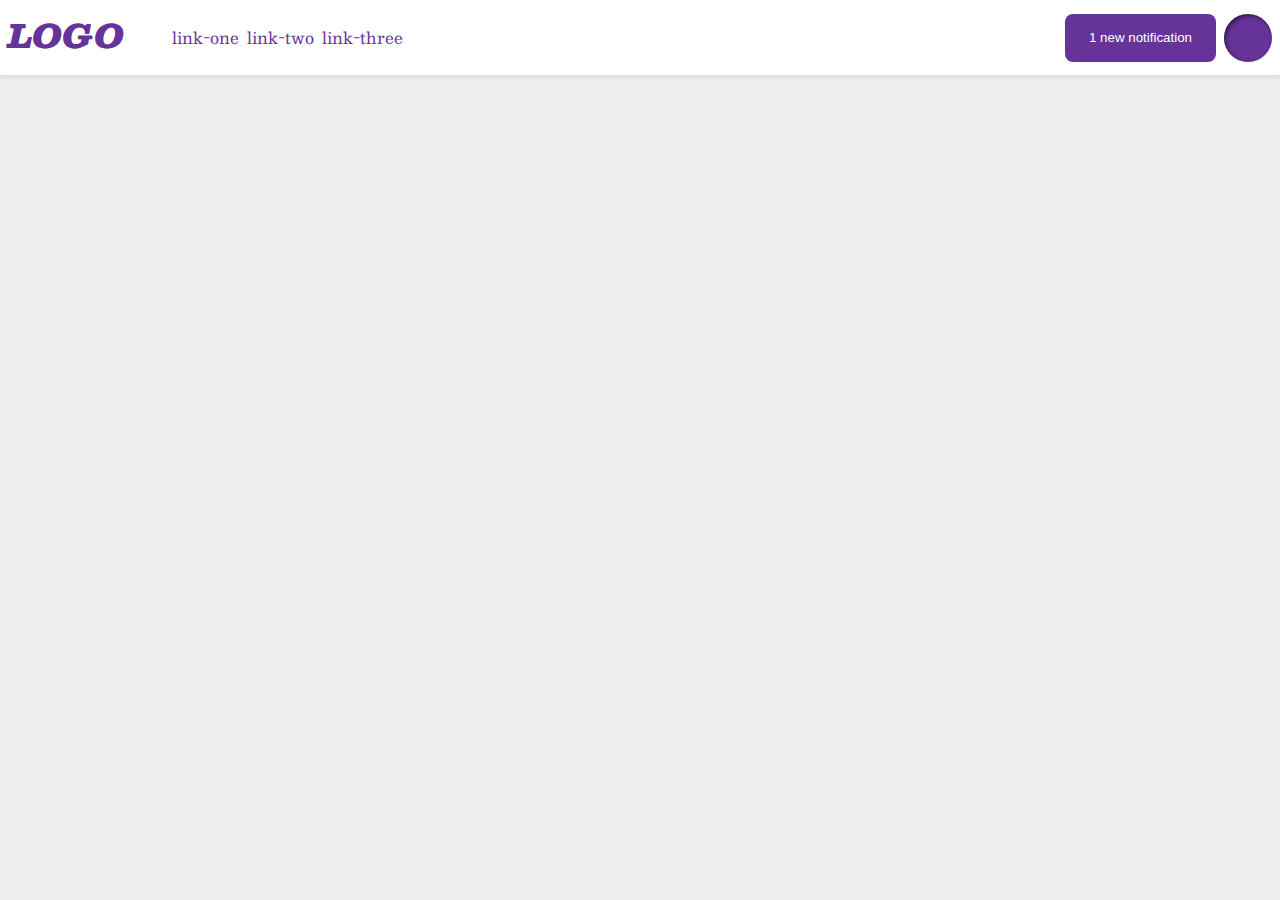
<file: flex/03-flex-header-2/index.html>
<!DOCTYPE html>
<html lang="en">
  <head>
    <meta charset="UTF-8">
    <meta http-equiv="X-UA-Compatible" content="IE=edge">
    <meta name="viewport" content="width=device-width, initial-scale=1.0">
    <title>Flex Header 2</title>
    <link rel="stylesheet" href="style.css">
  </head>
  <body>
    <div class="header">
      <div class="left-items">

        <div class="logo">
          LOGO
        </div>
        <ul class="links">
          <li><a href="google.com">link-one</a></li>
          <li><a href="google.com">link-two</a></li>
          <li><a href="google.com">link-three</a></li>
        </ul>
      </div>

      <div class = "right-items">
        <button class="notifications">
          1 new notification
        </button>
        <div class="profile-image"></div>
      </div>
      
    </div>
  </body>
</html>
</file>
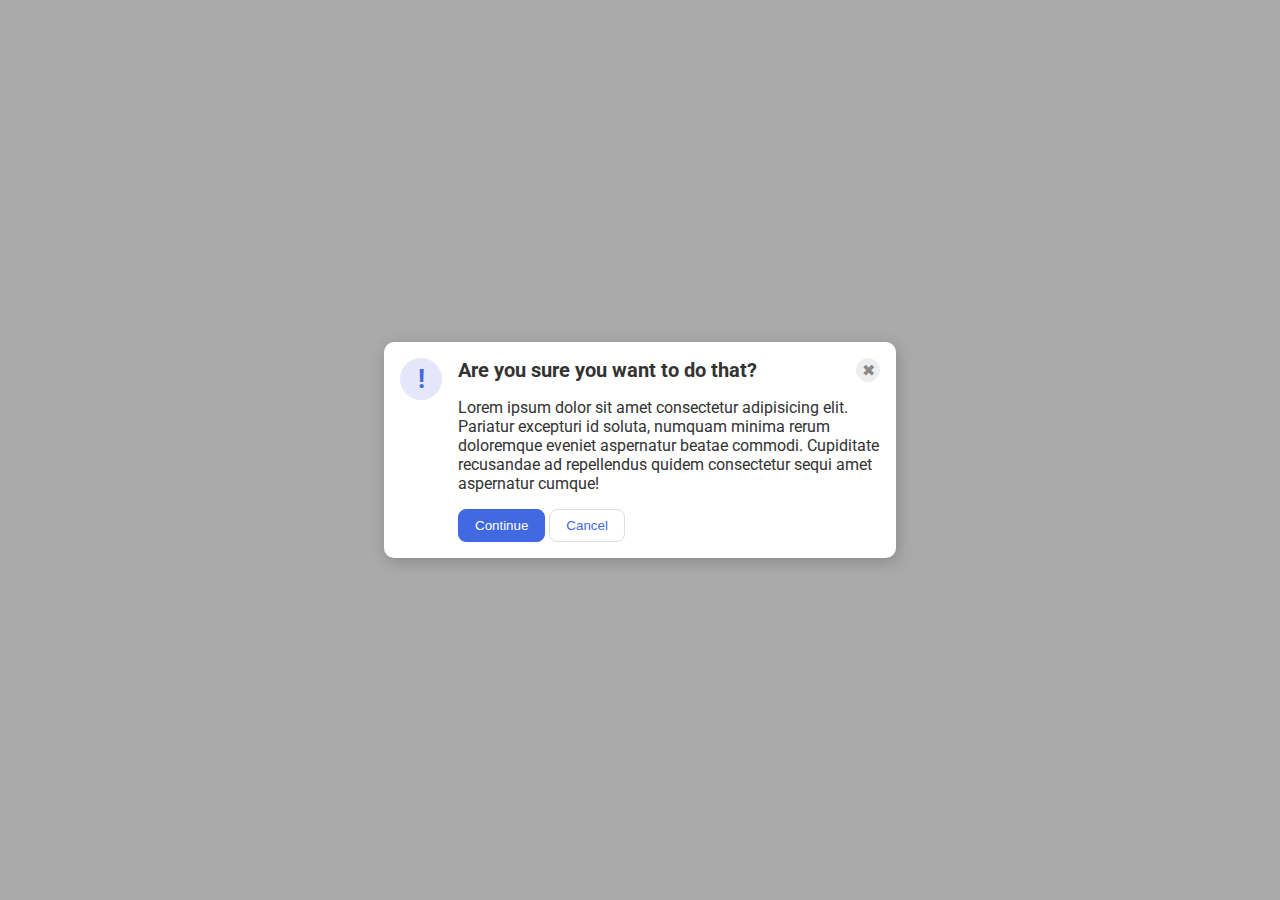
<file: flex/05-flex-modal/index.html>
<!DOCTYPE html>
<html lang="en">
  <head>
    <meta charset="UTF-8">
    <meta http-equiv="X-UA-Compatible" content="IE=edge">
    <meta name="viewport" content="width=device-width, initial-scale=1.0">
    <link rel="stylesheet" href="style.css">
    <title>Modal</title>
  </head>
  <body>
    <div class="modal">

      <div class="icon">!</div>
      
      <div class="content">
        
        <div class="top-content">
          <div class="header">Are you sure you want to do that?</div>
          <button class="close-button">✖</button>
        </div>
        <div class="text">Lorem ipsum dolor sit amet consectetur adipisicing elit. Pariatur excepturi id soluta, numquam minima rerum doloremque eveniet aspernatur beatae commodi. Cupiditate recusandae ad repellendus quidem consectetur sequi amet aspernatur cumque!</div>
        
        <div class="bottom-content">
          <button class="continue">Continue</button>
          <button class="cancel">Cancel</button>
      
        </div>
      </div>
    
    
    </div>
  </body>
</html>
</file>
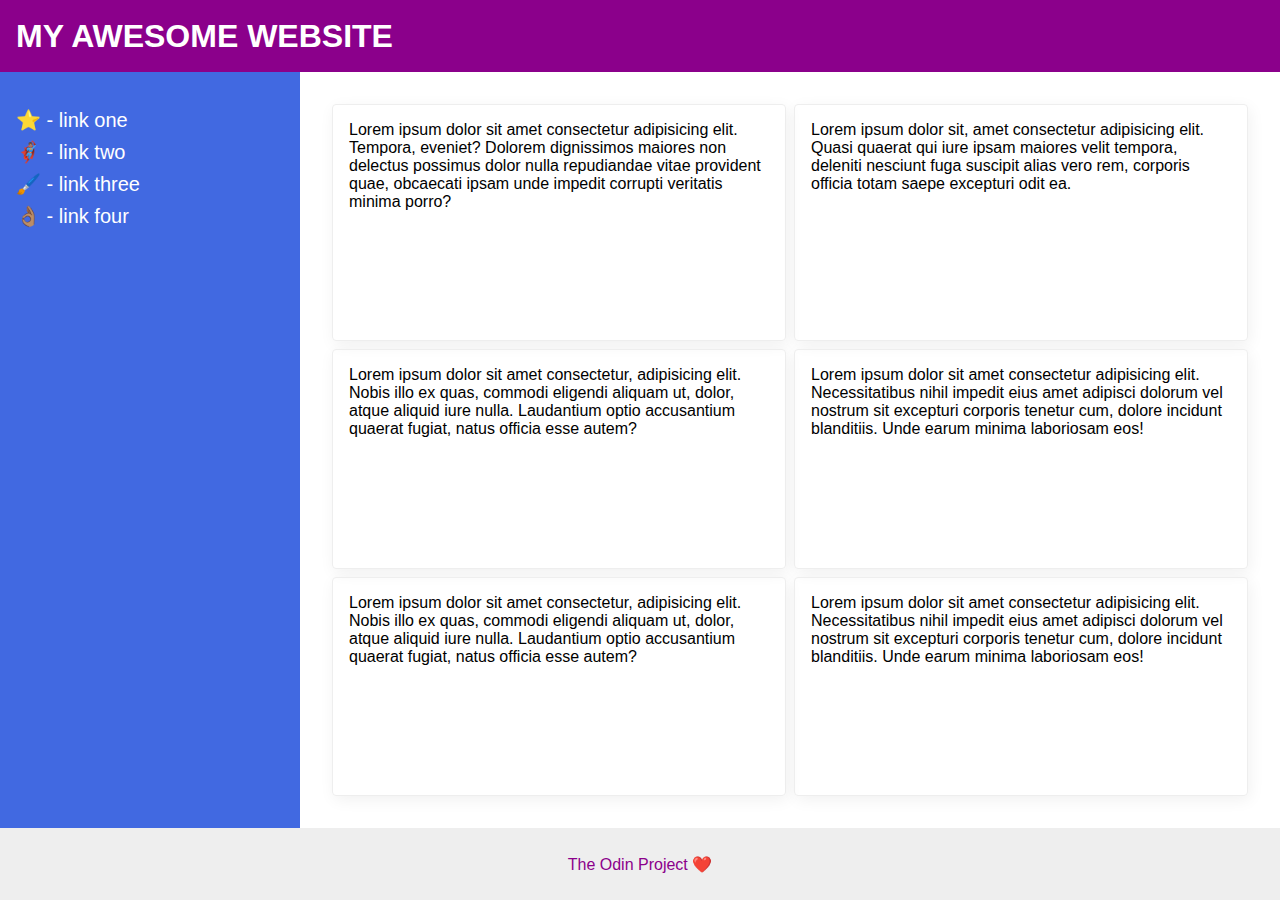
<file: flex/07-flex-layout-2/index.html>
<!DOCTYPE html>
<html lang="en">
  <head>
    <meta charset="UTF-8">
    <meta http-equiv="X-UA-Compatible" content="IE=edge">
    <meta name="viewport" content="width=device-width, initial-scale=1.0">
    <title>The Holy Grail</title>
    <link rel="stylesheet" href="style.css">
  </head>
  <body>

    <div class="header">
      MY AWESOME WEBSITE
    </div>
    
    <div class="center-content">

      <div class="sidebar">
        <ul>
          <li><a href="#">⭐ - link one</a></li>
          <li><a href="#">🦸🏽‍♂️ - link two</a></li>
          <li><a href="#">🖌️ - link three</a></li>
          <li><a href="#">👌🏽 - link four</a></li>
        </ul>
      </div>

      <div class="content-cards">
        <div class="card">Lorem ipsum dolor sit amet consectetur adipisicing elit. Tempora, eveniet? Dolorem dignissimos maiores non delectus possimus dolor nulla repudiandae vitae provident quae, obcaecati ipsam unde impedit corrupti veritatis minima porro?</div>
        <div class="card">Lorem ipsum dolor sit, amet consectetur adipisicing elit. Quasi quaerat qui iure ipsam maiores velit tempora, deleniti nesciunt fuga suscipit alias vero rem, corporis officia totam saepe excepturi odit ea.</div>
        <div class="card">Lorem ipsum dolor sit amet consectetur, adipisicing elit. Nobis illo ex quas, commodi eligendi aliquam ut, dolor, atque aliquid iure nulla. Laudantium optio accusantium quaerat fugiat, natus officia esse autem?</div>
        <div class="card">Lorem ipsum dolor sit amet consectetur adipisicing elit. Necessitatibus nihil impedit eius amet adipisci dolorum vel nostrum sit excepturi corporis tenetur cum, dolore incidunt blanditiis. Unde earum minima laboriosam eos!</div>
        <div class="card">Lorem ipsum dolor sit amet consectetur, adipisicing elit. Nobis illo ex quas, commodi eligendi aliquam ut, dolor, atque aliquid iure nulla. Laudantium optio accusantium quaerat fugiat, natus officia esse autem?</div>
        <div class="card">Lorem ipsum dolor sit amet consectetur adipisicing elit. Necessitatibus nihil impedit eius amet adipisci dolorum vel nostrum sit excepturi corporis tenetur cum, dolore incidunt blanditiis. Unde earum minima laboriosam eos!</div>
      </div>

    </div>

    <div class="footer">
      The Odin Project ❤️
    </div>
  </body>
</html>
</file>
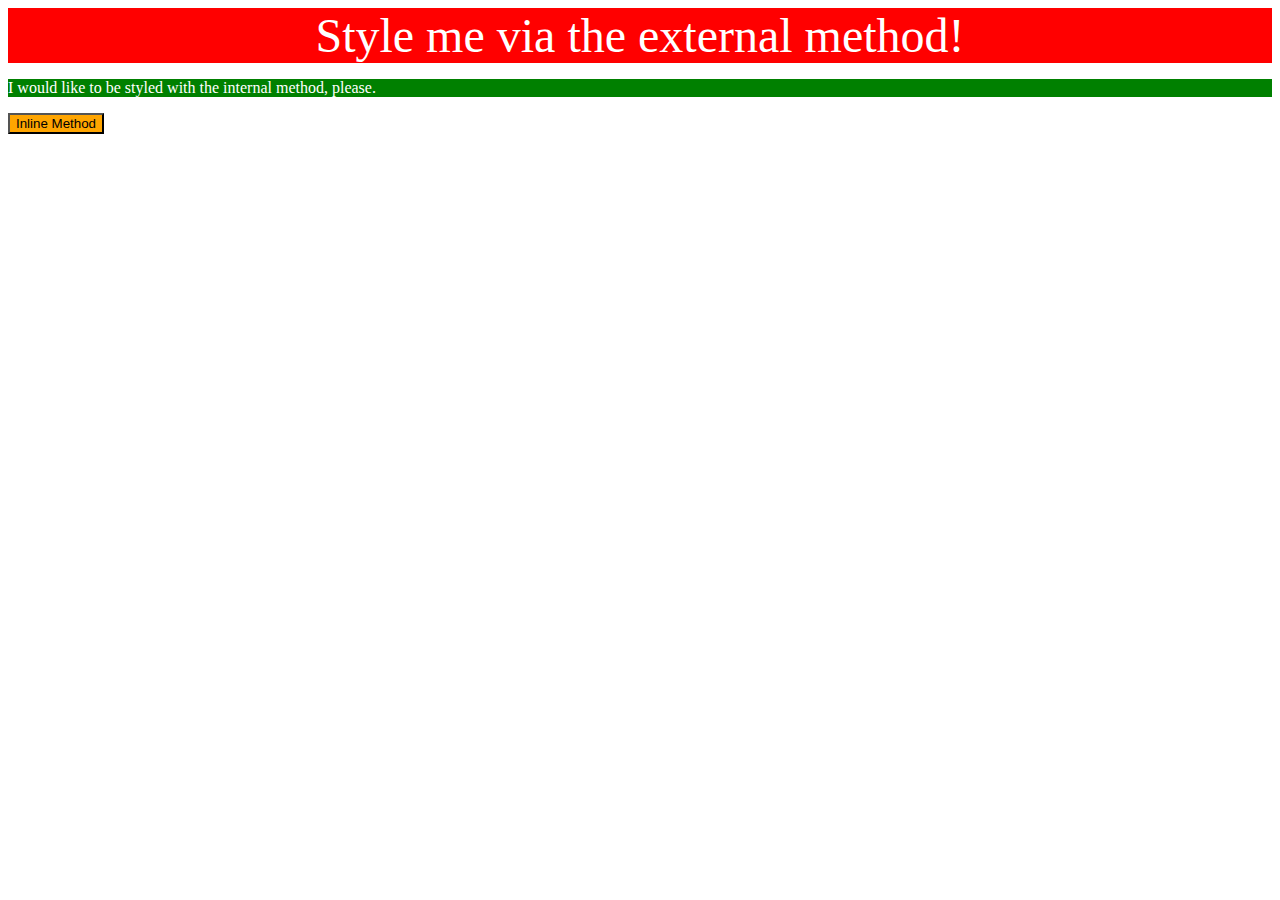
<file: foundations/01-css-methods/index.html>
<!DOCTYPE html>
<html lang="en">
  <head>
    <meta charset="UTF-8">
    <meta http-equiv="X-UA-Compatible" content="IE=edge">
    <meta name="viewport" content="width=device-width, initial-scale=1.0">
    <link rel="stylesheet" href="./styles.css">
    <title>Methods for Adding CSS</title>
  </head>
  <body>
    <div>Style me via the external method!</div>
    <p>I would like to be styled with the internal method, please.</p>
    <button>Inline Method</button>
  </body>
</html>
</file>
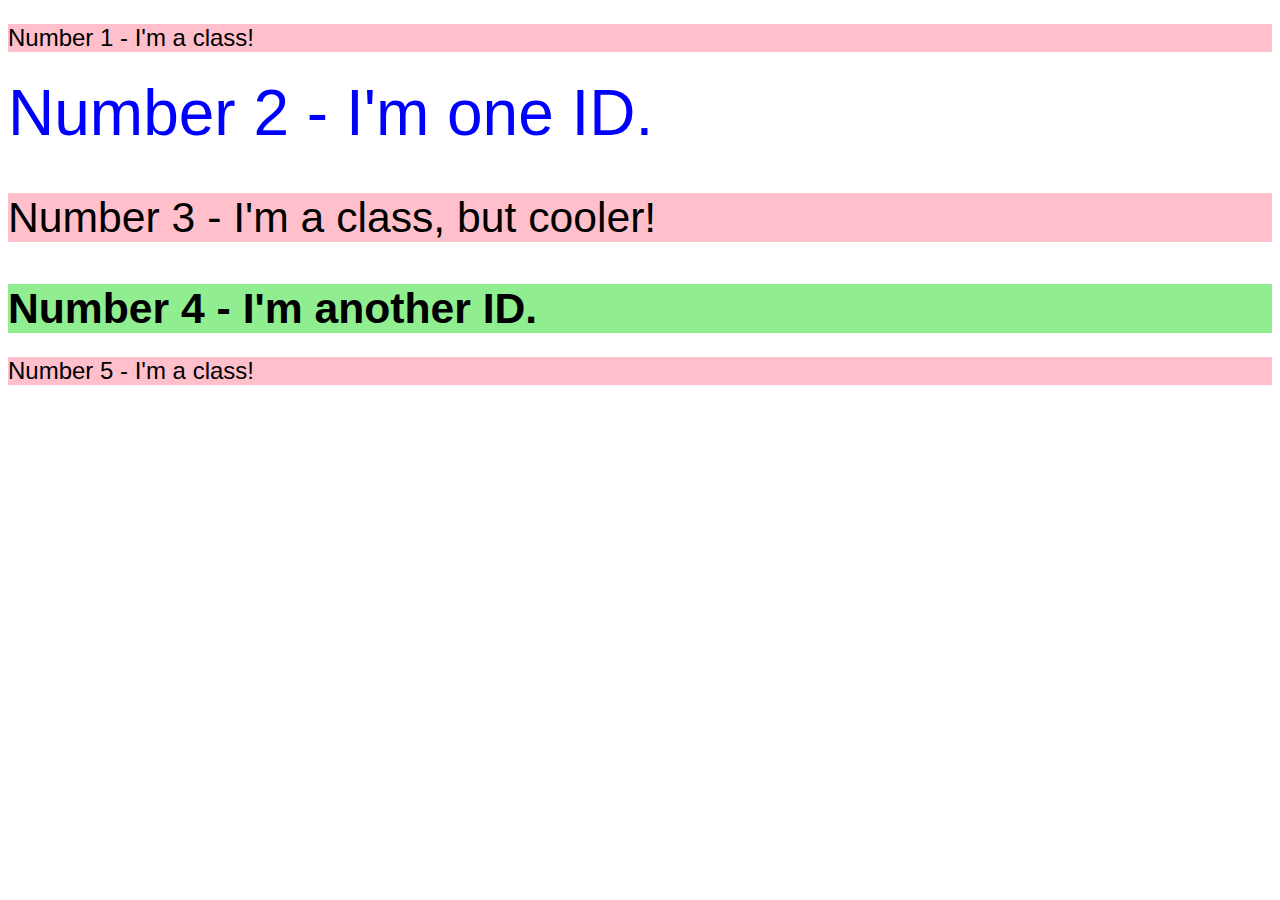
<file: foundations/02-class-id-selectors/index.html>
<!DOCTYPE html>
<html lang="en">
  <head>
    <meta charset="UTF-8">
    <meta http-equiv="X-UA-Compatible" content="IE=edge">
    <meta name="viewport" content="width=device-width, initial-scale=1.0">
    <title>Class and ID Selectors</title>
    <link rel="stylesheet" href="style.css">
  </head>
  <body>
    <p class="paragraphclass">Number 1 - I'm a class!</p>
    <div id="otheruniquediv">Number 2 - I'm one ID.</div>
    <p class="paragraphclass special">Number 3 - I'm a class, but cooler!</p>
    <div id="uniquediv">Number 4 - I'm another ID.</div>
    <p class="paragraphclass">Number 5 - I'm a class!</p>
  </body>
</html>
</file>
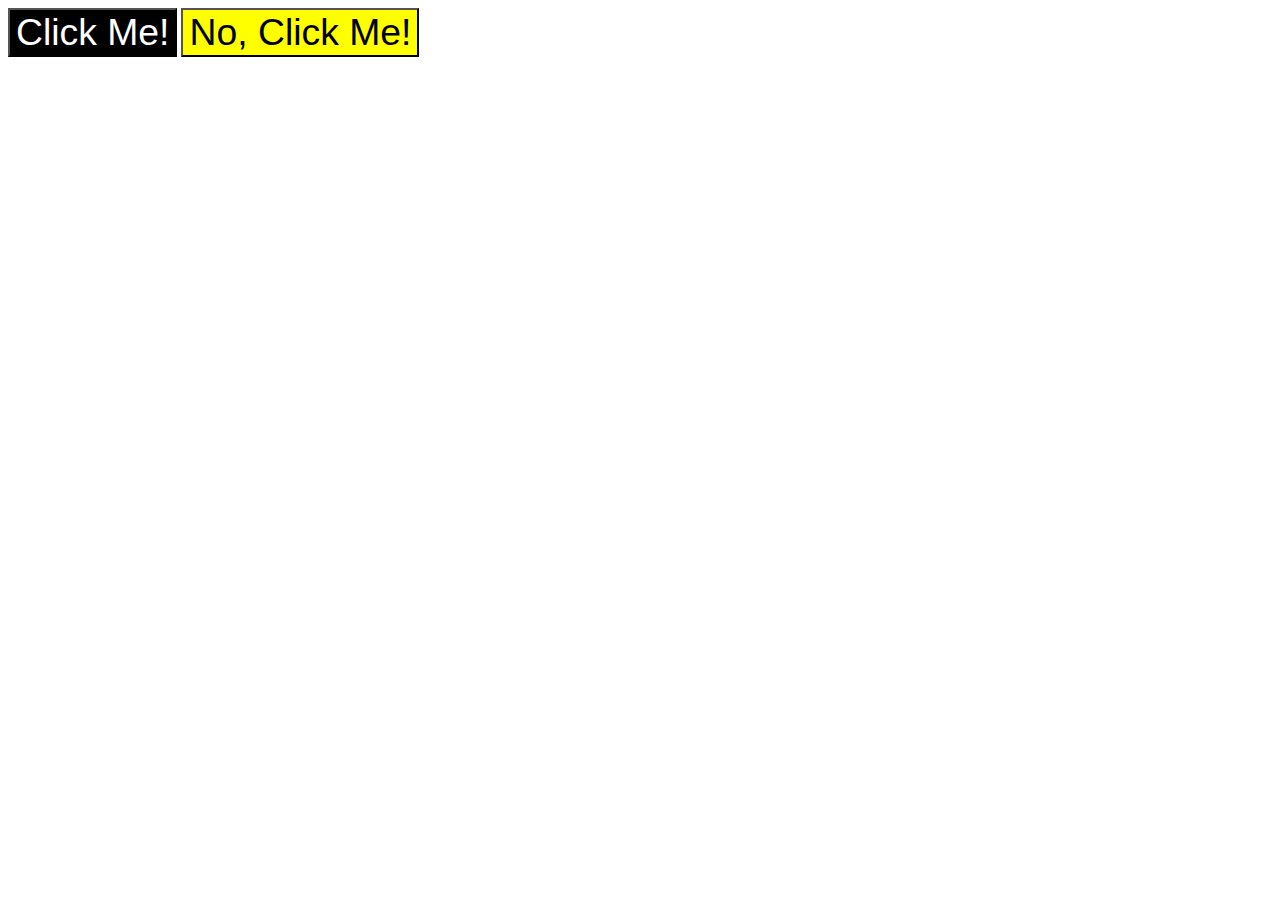
<file: foundations/03-grouping-selectors/index.html>
<!DOCTYPE html>
<html lang="en">
  <head>
    <meta charset="UTF-8">
    <meta http-equiv="X-UA-Compatible" content="IE=edge">
    <meta name="viewport" content="width=device-width, initial-scale=1.0">
    <title>Grouping Selectors</title>
    <link rel="stylesheet" href="style.css">
  </head>
  <body>
    <button class="blk">Click Me!</button>
    <button class="yel">No, Click Me!</button>
  </body>
</html>
</file>
<file: flex/03-flex-header-2/style.css>
/* this is some magical font-importing.  
you'll learn about it later. */
@import url('https://fonts.googleapis.com/css2?family=Besley:ital,wght@0,400;1,900&display=swap');

body {
  margin: 0;
  background: #eee;
  font-family: Besley, serif;
}

.header {
  background: white;
  border-bottom: 1px solid #ddd;
  box-shadow: 0 0 8px rgba(0,0,0,.1);
  display: flex;
  align-items: center;
  justify-content: space-between;
  gap:8px;
}

.left-items, .right-items {
  display: flex;
  gap:8px;
  padding: 8px;
}

.profile-image {
  background: rebeccapurple;
  box-shadow: inset 2px 2px 4px rgba(0,0,0,.5);
  border-radius: 50%;
  width: 48px;
  height: 48px;
}

.logo {
  color: rebeccapurple;
  font-size: 32px;
  font-weight: 900;
  font-style: italic;
}

button {
  border: none;
  border-radius: 8px;
  background: rebeccapurple;
  color: white;
  padding: 8px 24px;
}

a {
  /* this removes the line under our links */
  text-decoration: none;
  color: rebeccapurple;
}

ul {
  list-style-type: none;
  display: flex;
  gap:8px;
}
</file>
<file: flex/05-flex-modal/style.css>
@import url('https://fonts.googleapis.com/css2?family=Roboto:wght@400;700&display=swap');

html, body {
  height: 100%;
}

body {
  font-family: Roboto, sans-serif;
  margin: 0;
  background: #aaa;
  color: #333;
  /* I'll give you this one for free lol */
  display: flex;
  align-items: center;
  justify-content: center;
}

.modal {
  background: white;
  width: 480px;
  border-radius: 10px;
  box-shadow: 2px 4px 16px rgba(0,0,0,.2);
  display: flex;
  padding: 16px;
  gap:16px;
}

.content {
  display: flex;
  flex-direction: column;
  flex: 1 1 auto;
  gap: 16px;
}

.icon {
  color: royalblue;
  font-size: 26px;
  font-weight: 700;
  background: lavender;
  width: 42px;
  height: 42px;
  border-radius: 50%;
  display: flex;
  align-items: center;
  justify-content: center;
  flex: 1 0 auto;
}

.top-content {
  display: flex;
  justify-content: space-between;
}

.close-button {
  background: #eee;
  border-radius: 50%;
  color: #888;
  font-weight: 400;
  font-size: 16px;
  height: 24px;
  width: 24px;
  display: flex;
  align-items: center;
  justify-content: center;
  border: 1px solid #eee;
  padding: 0;
}

button {
  cursor: pointer;
  padding: 8px 16px;
  border-radius: 8px;
}

button.continue {
  background: royalblue;
  border: 1px solid royalblue;
  color: white;
}

button.cancel {
  background: white;
  border: 1px solid #ddd;
  color: royalblue;
}

.header {
  font-size: 20px;
  font-weight: bold;
}
</file>
<file: flex/07-flex-layout-2/style.css>
body {
  font-family: -apple-system, BlinkMacSystemFont, 'Segoe UI', Roboto, Oxygen, Ubuntu, Cantarell, 'Open Sans', 'Helvetica Neue', sans-serif;
  margin: 0;
  min-height: 100vh;
  display: flex;
  flex-direction: column;
}

.header {
  height: 72px;
  background: darkmagenta;
  color: white;
  flex: 0 0 auto;
  font-size: 32px;
  font-weight: 900;
  display: flex;
  align-items: center;
  padding: 0 16px;
}

.footer {
  height: 72px;
  background: #eee;
  color: darkmagenta;
  flex: 0 0 auto;
  display: flex;
  align-items: center;
 justify-content: center;
}

.center-content {
  display: flex;
  flex: 1 1 auto;
}

.content-cards {
  display: flex;
  flex-wrap: wrap;  
  gap:8px;
  padding: 32px;
}

.sidebar {
  width: 300px;
  background: royalblue;
  box-sizing: border-box;
  flex: 0 0 auto;
  padding: 16px;
  font-size: 20px;
}

.card {
  width: 300px;
  border: 1px solid #eee;
  box-shadow: 2px 4px 16px rgba(0,0,0,.06);
  border-radius: 4px;
  flex: 1 1 auto;
  padding: 16px;
}

a {
  text-decoration: none;
  color: white;

}


ul {
  list-style-type: none;
  display: flex;
  flex-direction: column;
  justify-content: flex-start;
  gap: 8px;
  padding: 0;
}
</file>
<file: foundations/01-css-methods/styles.css>
/* styles.css*/ 

div {
    background-color: red;
    color: white;
    font-size: 36pt;
    text-align: center;
}

p {
    background-color: green;
    color: white;
}

button {
    background-color: orange;
    outline-color: black;
    font-family:sans-serif;
    
}
</file>
<file: foundations/02-class-id-selectors/style.css>
/* style.css */

html {
    font-family: sans-serif;
}

.paragraphclass {
    background-color: pink;
    font-size: 18pt;
}

.special {
    font-size: 32pt;
}

#uniquediv {
    font-weight: bold;
    background-color: lightgreen;
    font-size: 32pt;
}

#otheruniquediv {
    color: blue;
    font-size: 48pt;
}
</file>
<file: foundations/03-grouping-selectors/style.css>
/* style.css - grouping selectors exercise */

.blk, .yel {
    font-size: 28pt;
    font-family: Helvetica, 'Times New Roman', sans-serif;
}

.blk {
    background-color: black;
    color: white;
}

.yel {
    background-color: yellow;
}
</file>
